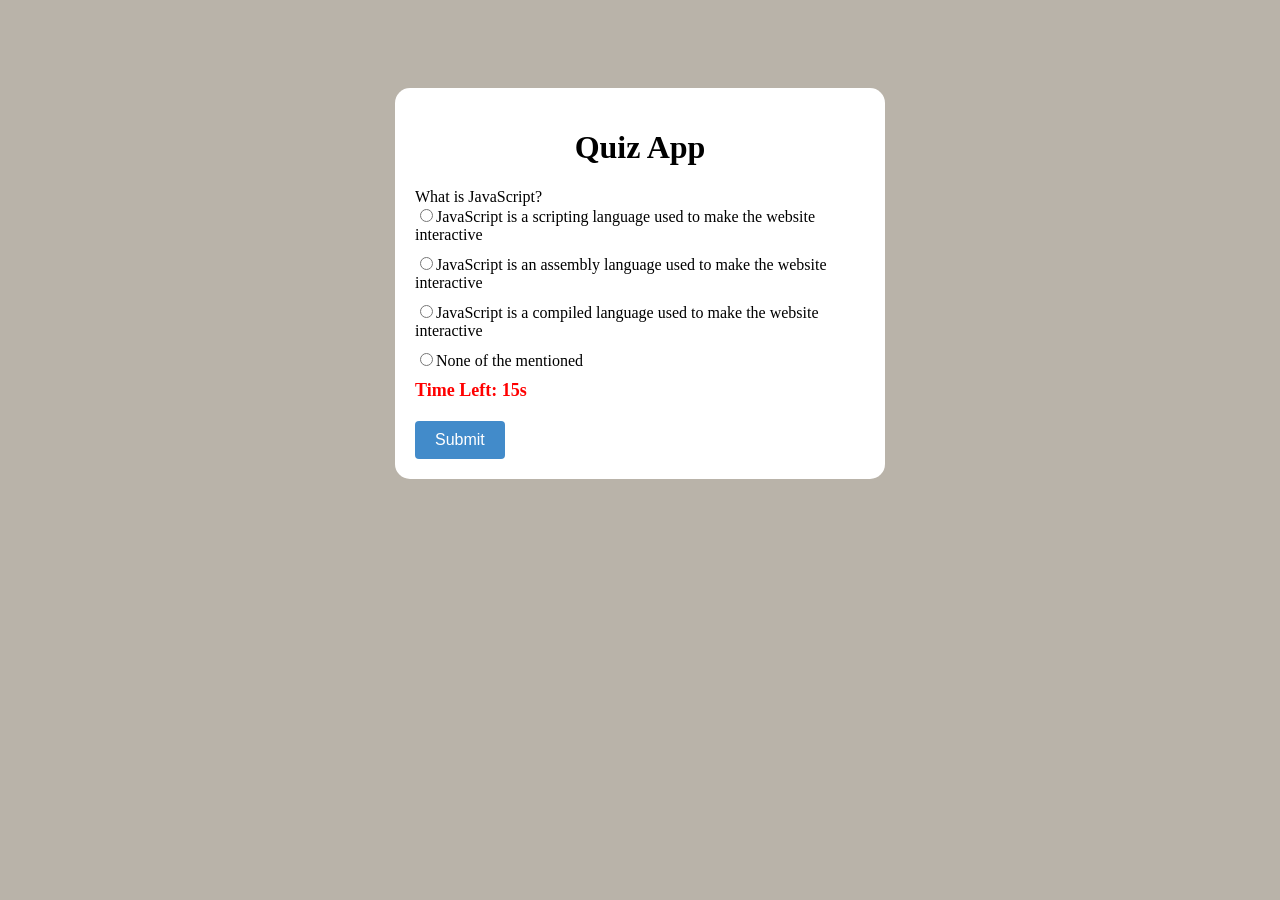
<file: index.html>
<!DOCTYPE html>
<html lang="en">

<head>
    <meta charset="UTF-8">
    <meta name="viewport" content="width=device-width, initial-scale=1.0">
    <title>Document</title>
    <link rel="stylesheet" href="./css/index.css">
</head>

<body>
    <div class="container">
        <h1>Quiz App</h1>
        <div id="quiz"></div>
        <div id="result" class="result"></div>
        <button id="submit" class="button">Submit</button>
        <button id="retry" class="button hide">Retry</button>
        <button id="showAnswer" class="button hide">Show Answer</button>
    </div>
    <script src="./js/script.js" type="module"></script>
    <noscript>Your browser doesn't support Javascript...</noscript>
</body>

</html>
</file>
<file: css/index.css>
body {
    font-family: 'sans-serif', 'poppins';
    background-color: #b9b3a9;
    display: flex;
    justify-content: center;
}

.container {
    width: 450px;
    padding: 20px;
    margin-top: 80px;
    background-color: white;
    border-radius: 15px;
}

h1 {
    text-align: center;
}

.questions {
    font-weight: bold;
    margin-bottom: 10px;
}

.options {
    margin-bottom: 10px;
}

.option {
    display: block;
    margin-bottom: 10px;
}

.button {
    display: inline-block;
    padding: 10px 20px;
    background-color: #428bca;
    color: #fff;
    border: none;
    cursor: pointer;
    font-size: 16px;
    border-radius: 4px;
    transition: background-color 0.3s;
    margin-right: 10px;
}

.button:hover {
    background-color: #3071a9;
}

.result {
    text-align: center;
    margin-top: 20px;
    font-weight: bold;
}

.hide {
    display: none;
}

.countdown {
    font-size: 18px;
    font-weight: bold;
    color: red;
    margin-top: 10px;
}
</file>
